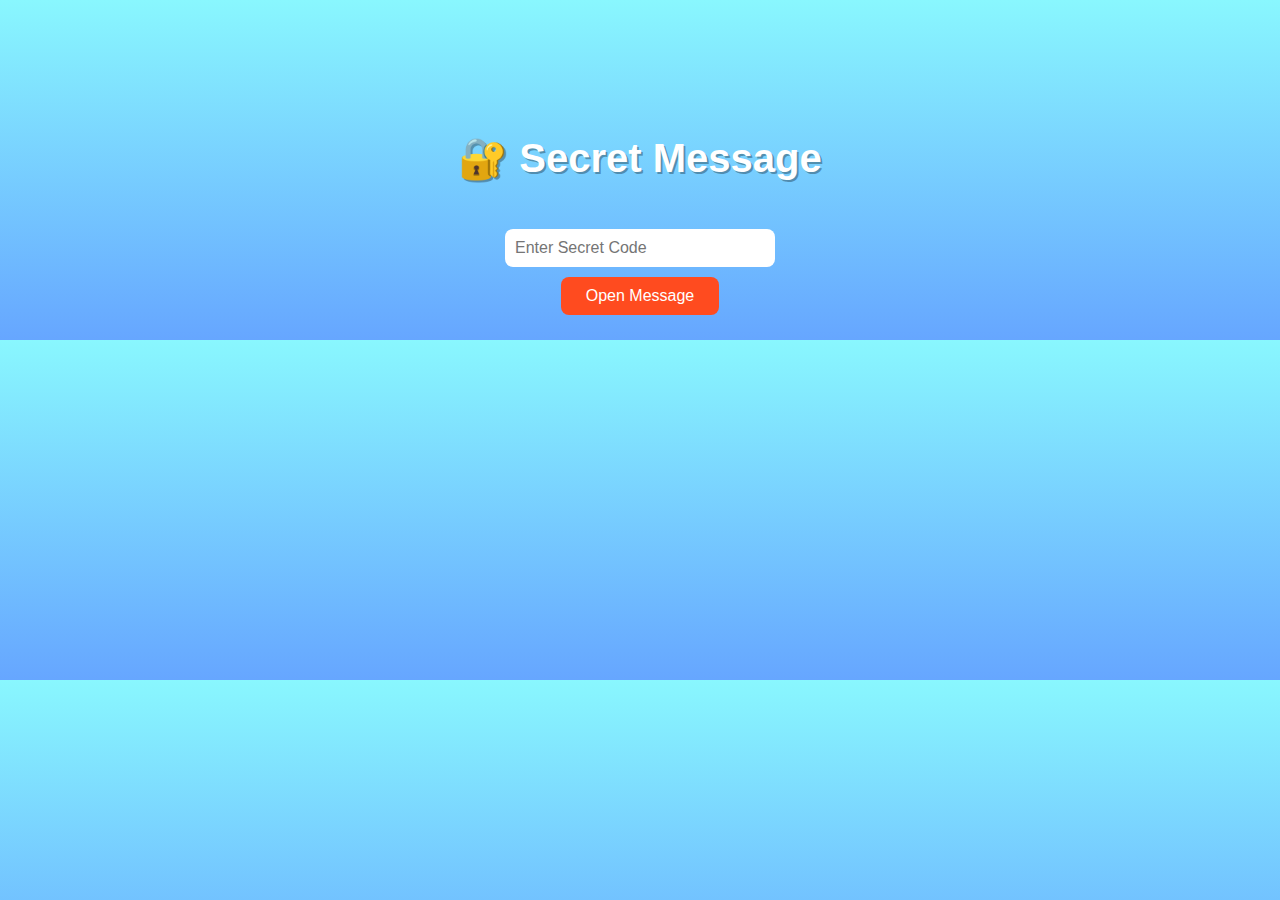
<file: index.html>
<!DOCTYPE html>
<html>
<head>
  <title>Secret Message</title>
  <style>
    body {
      font-family: 'Verdana', sans-serif;
      text-align: center;
      background: linear-gradient(to bottom, #89f7fe, #66a6ff);
      color: #fff;
      padding-top: 100px;
    }
    input {
      padding: 10px;
      width: 250px;
      border-radius: 8px;
      border: none;
      margin-top: 20px;
      font-size: 16px;
    }
    button {
      padding: 10px 25px;
      margin-top: 10px;
      border-radius: 8px;
      border: none;
      background-color: #ff4b1f;
      color: #fff;
      font-size: 16px;
      cursor: pointer;
      transition: 0.3s;
    }
    button:hover {
      background-color: #ff9068;
    }
    #result {
      margin-top: 25px;
      font-weight: bold;
      font-size: 18px;
      color: #fff;
    }
    h1 {
      font-size: 40px;
      text-shadow: 2px 2px #00000050;
    }
  </style>
</head>
<body>

  <h1>🔐 Secret Message</h1>

  <input type="password" id="password" placeholder="Enter Secret Code">
  <br>
  <button onclick="checkPassword()">Open Message</button>

  <p id="result"></p>

  <script>
    function checkPassword() {
      var pass = document.getElementById("password").value;
      if(pass === "1234") {
        document.getElementById("result").innerHTML = "🎉 This is your secret message!";
      } else {
        document.getElementById("result").innerHTML = "❌ Wrong code!";
      }
    }
  </script>

</body>
</html>
</file>
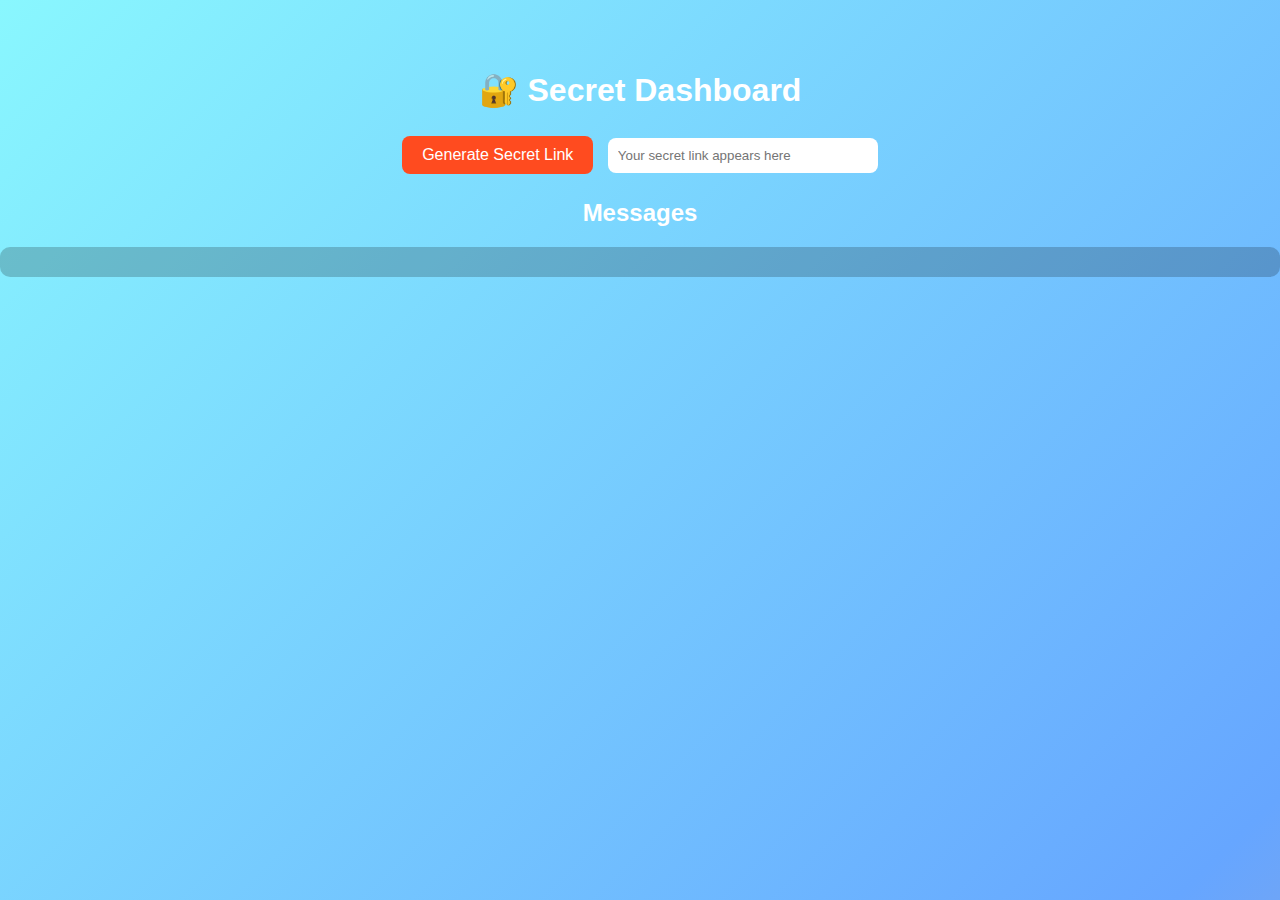
<file: dashboard.html>
<!DOCTYPE html>
<html>
<head>
  <title>Secret Dashboard</title>
  <link rel="stylesheet" href="style.css">
</head>
<body>
  <h1>🔐 Secret Dashboard</h1>
  <button onclick="generateLink()">Generate Secret Link</button>
  <input type="text" id="secretLink" readonly placeholder="Your secret link appears here">

  <h2>Messages</h2>
  <div id="messages"></div>

  <script src="script.js"></script>
</body>
</html>
</file>
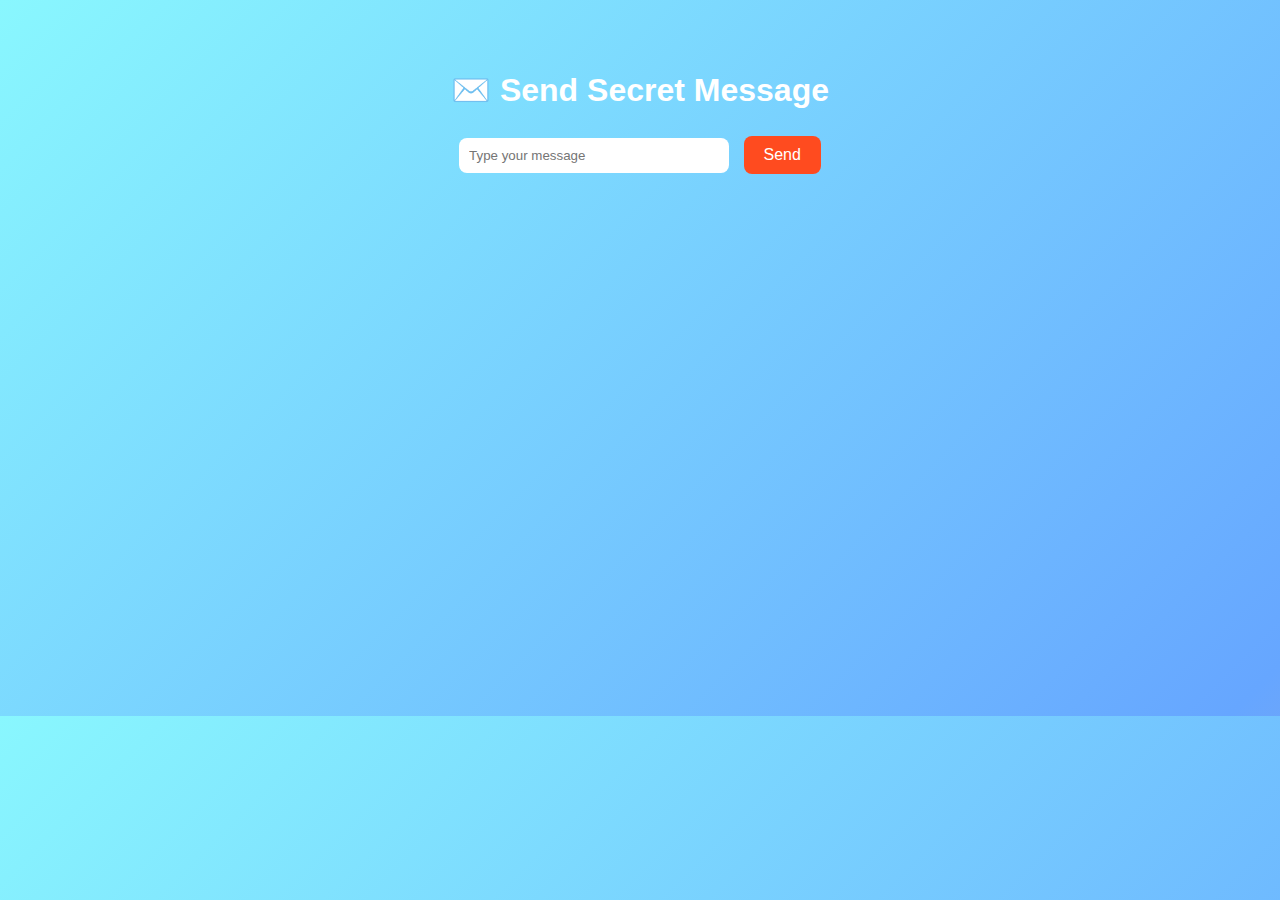
<file: message.html>
<!DOCTYPE html>
<html>
<head>
  <title>Send Secret Message</title>
  <link rel="stylesheet" href="style.css">
</head>
<body>
  <h1>✉️ Send Secret Message</h1>
  <input type="text" id="msgInput" placeholder="Type your message">
  <button onclick="sendMessage()">Send</button>

  <script src="script.js"></script>
</body>
</html>
</file>
<file: style.css>
body {
  font-family: 'Verdana', sans-serif;
  text-align: center;
  background: linear-gradient(-45deg, #ff4b1f, #ff9068, #66a6ff, #89f7fe);
  background-size: 400% 400%;
  animation: gradientBG 15s ease infinite;
  color: #fff;
  padding-top: 50px;
  margin: 0;
}
@keyframes gradientBG {
  0% {background-position: 0% 50%;}
  50% {background-position: 100% 50%;}
  100% {background-position: 0% 50%;}
}
input {
  padding: 10px;
  margin: 5px;
  border-radius: 8px;
  border: none;
  width: 250px;
}
button {
  padding: 10px 20px;
  margin: 5px;
  border-radius: 8px;
  border: none;
  cursor: pointer;
  background-color: #ff4b1f;
  color: #fff;
  font-size: 16px;
}
button:hover {
  background-color: #ff9068;
}
#messages {
  margin-top: 20px;
  max-height: 300px;
  overflow-y: scroll;
  background: rgba(0,0,0,0.2);
  padding: 15px;
  border-radius: 10px;
}
#messages p {
  background: rgba(255,255,255,0.2);
  padding: 5px;
  border-radius: 5px;
  margin: 5px 0;
}
</file>
